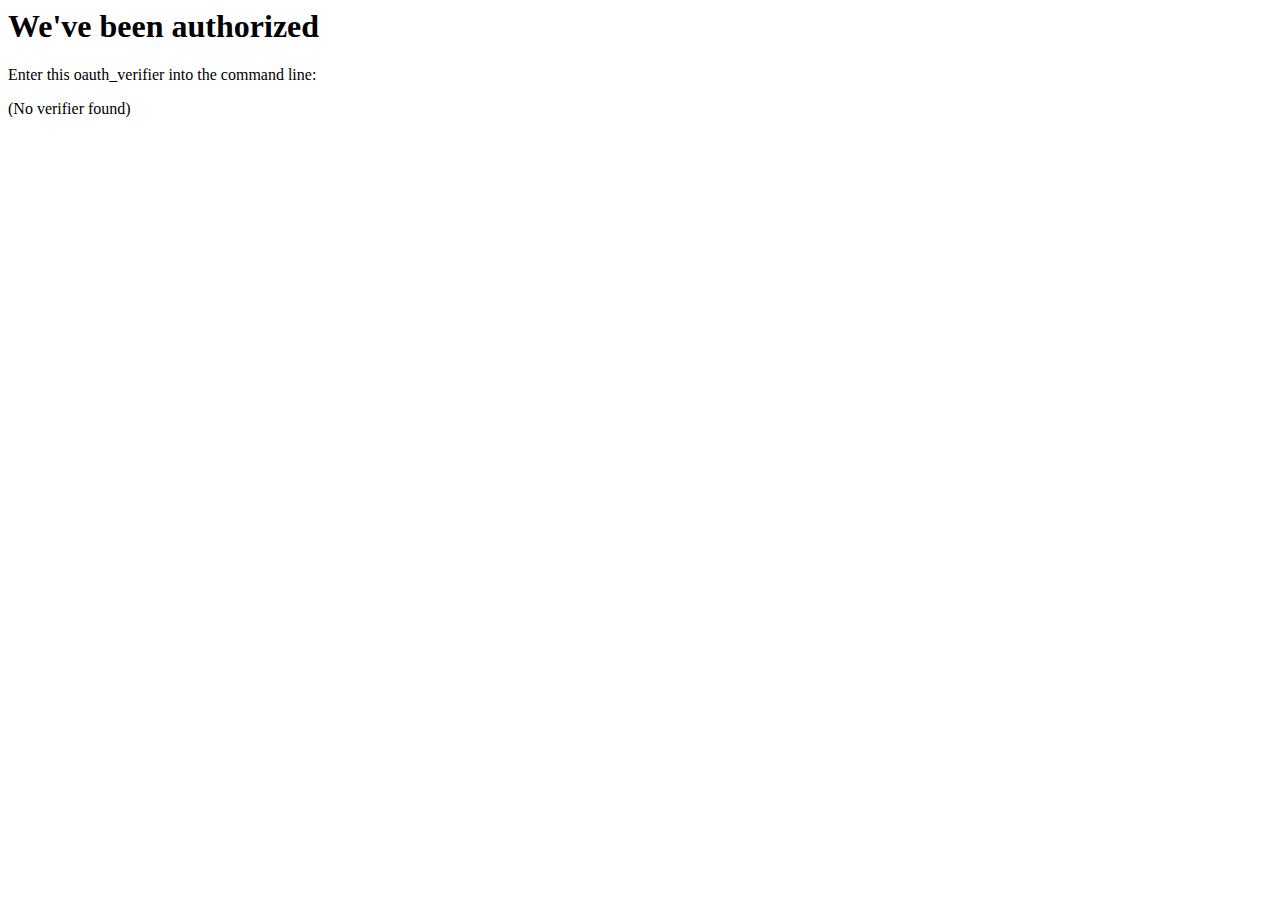
<file: authorize.html>
<html>
<head>
	<title>Authorize</title>
	<script>
	function getVerifier() {
		var url = document.location.href;
		var parts = url ? url.split('?', 2) : [];
		var text = '(No verifier found)';
		if (2 == parts.length) {
			params = parts[1].split('&');
			for (var i = 0; i < params.length; i++) {
				var parts = params[i].split('=');
				if (2 == parts.length && 'oauth_verifier' == parts[0]) {
					text = parts[1];
				}
			};
		}
		document.getElementById('verifier').innerHTML = text;
	}
	</script>
</head>
<body onload="getVerifier()">
	<h1>We've been authorized</h1>
	<p>Enter this oauth_verifier into the command line:<p>
	<p id="verifier"></p>
</body>
</html>
</file>
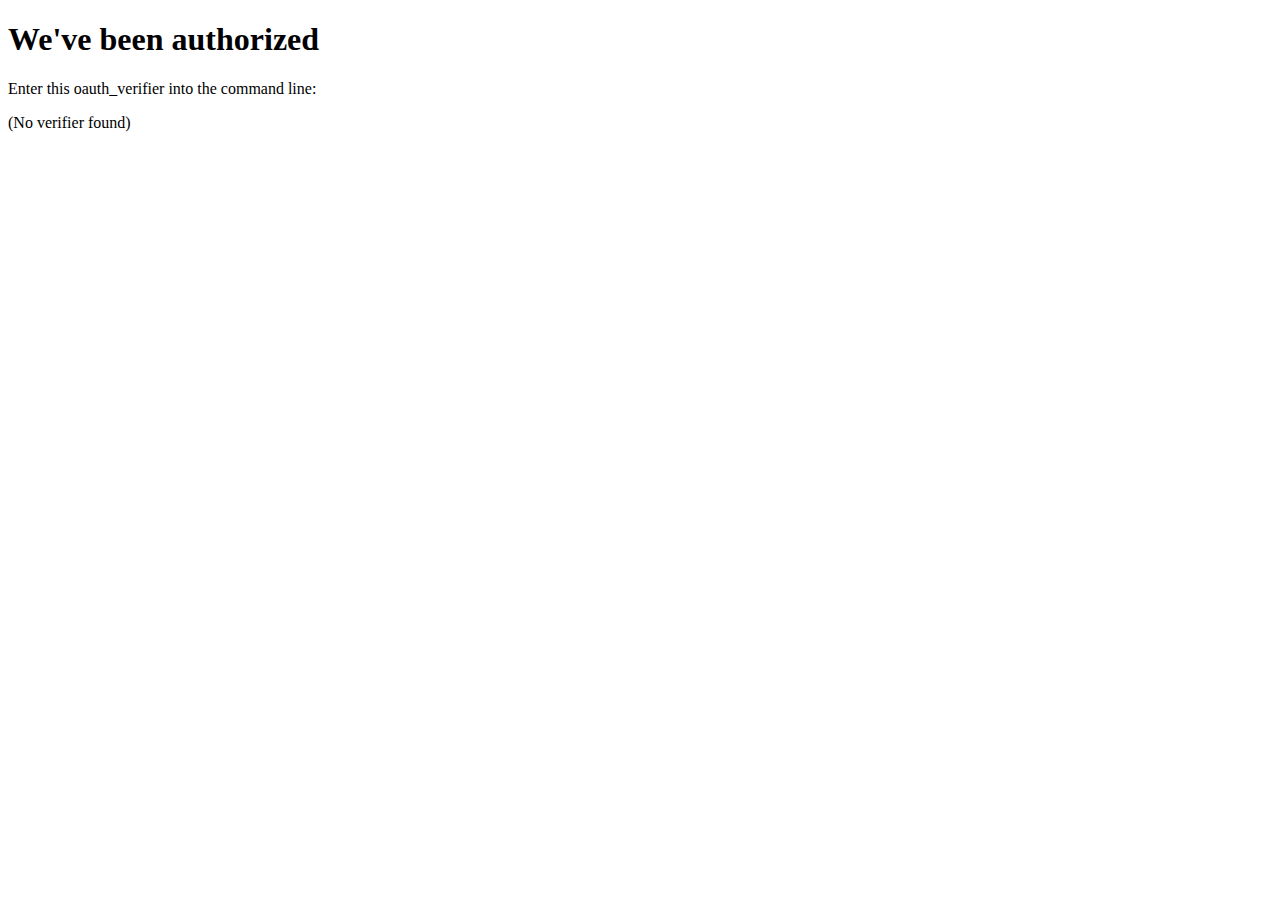
<file: static/authorize.html>
<!DOCTYPE html PUBLIC "-//W3C//DTD XHTML 1.0 Transitional//EN" "http://www.w3.org/TR/xhtml1/DTD/xhtml1-transitional.dtd">
<html xmlns="http://www.w3.org/1999/xhtml" xml:lang="en" lang="en">
<head>
	<title>Authorize</title>
	<script>
	function getVerifier() {
		var url = document.location.href;
		var parts = url ? url.split('?', 2) : [];
		var text = '(No verifier found)';
		if (2 == parts.length) {
			params = parts[1].split('&');
			for (var i = 0; i < params.length; i++) {
				var parts = params[i].split('=');
				if (2 == parts.length && 'oauth_verifier' == parts[0]) {
					text = parts[1];
				}
			};
		}
		document.getElementById('verifier').innerHTML = text;
	}
	</script>
</head>
<body onload="getVerifier()">
	<h1>We've been authorized</h1>
	<p>Enter this oauth_verifier into the command line:<p>
	<p id="verifier"></p>
</body>
</html>
</file>
